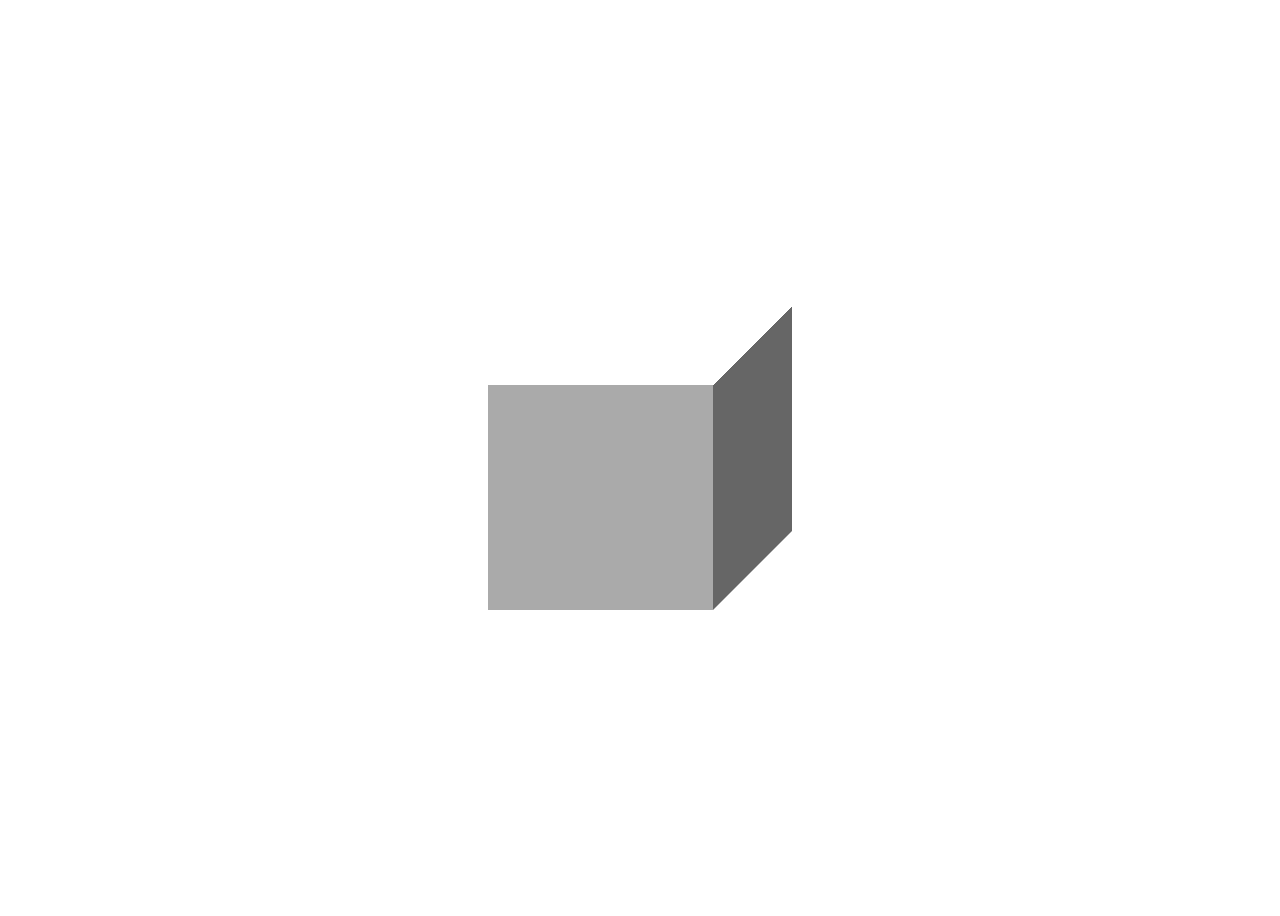
<file: index.html>
<!--
 * @Description: 
 * @Date: 2024-04-09 10:10:18
 * @LastEditors: huangly
 * @LastEditTime: 2024-04-11 09:11:12
 * @FilePath: /css-Demo/index.html
-->
<!DOCTYPE html>
<html lang="en">

<head>
  <meta charset="UTF-8">
  <meta name="viewport" content="width=device-width, initial-scale=1.0">
  <title>Document</title>
  <link rel="stylesheet" type="text/css" href="./css/Global.css">
</head>

<body class="center">
  <div class="loader"></div>
</body>

</html>
</file>
<file: css/Global.css>
/* @import url('./1.css'); */
/* @import url('./2.css'); */
@import url('./3.css');


.center {
  display: flex;
  justify-content: center;
  align-items: center;
  height: 100vh;
}
</file>
